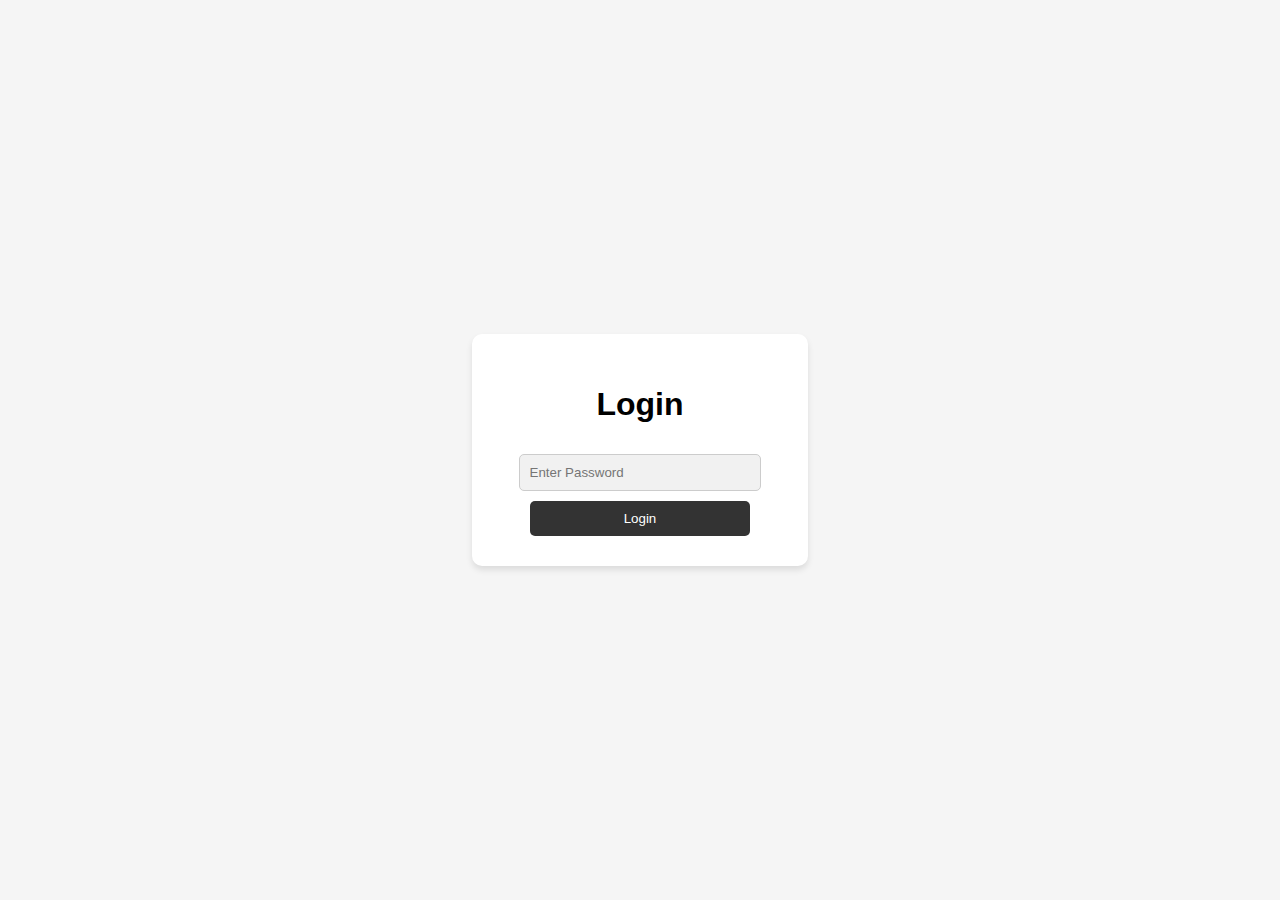
<file: index.HTML>
<!DOCTYPE html>
<html lang="en">
<head>
  <meta charset="UTF-8">
  <meta name="viewport" content="width=device-width, initial-scale=1.0">
  <title>Login</title>
  <style>
    body {
      font-family: Arial, sans-serif;
      margin: 0;
      padding: 0;
      display: flex;
      justify-content: center;
      align-items: center;
      height: 100vh;
      background: #f5f5f5;
    }

    #login-container {
      background: #fff;
      padding: 30px;
      border-radius: 10px;
      text-align: center;
      box-shadow: 0px 4px 6px rgba(0, 0, 0, 0.1);
    }

    input {
      padding: 10px;
      margin: 10px 0;
      border: 1px solid #ccc;
      border-radius: 5px;
      width: 80%;
      background-color: #f1f1f1;
      color: #333;
    }

    button {
      padding: 10px 20px;
      border: none;
      background: #333;
      color: #fff;
      border-radius: 5px;
      cursor: pointer;
      width: 80%;
    }

    button:hover {
      background: #555;
    }
  </style>
</head>
<body>
  <div id="login-container">
    <h1>Login</h1>
    <input type="password" id="password" placeholder="Enter Password">
    <button id="login-btn">Login</button>
  </div>

  <script>
    const users = {
      "amaar123": "Amaar",
      "inaya456": "Inaya",
      "vanika789": "Vanika"
    };

    const loginBtn = document.getElementById("login-btn");
    loginBtn.addEventListener("click", () => {
      const password = document.getElementById("password").value;
      const username = users[password];

      if (username) {
        localStorage.setItem("user", username);
        alert(`Welcome, ${username}!`);
        window.location.href = "whatsapp.html";
      } else {
        alert("Incorrect password! Please try again.");
      }
    });
  </script>
</body>
</html>
</file>
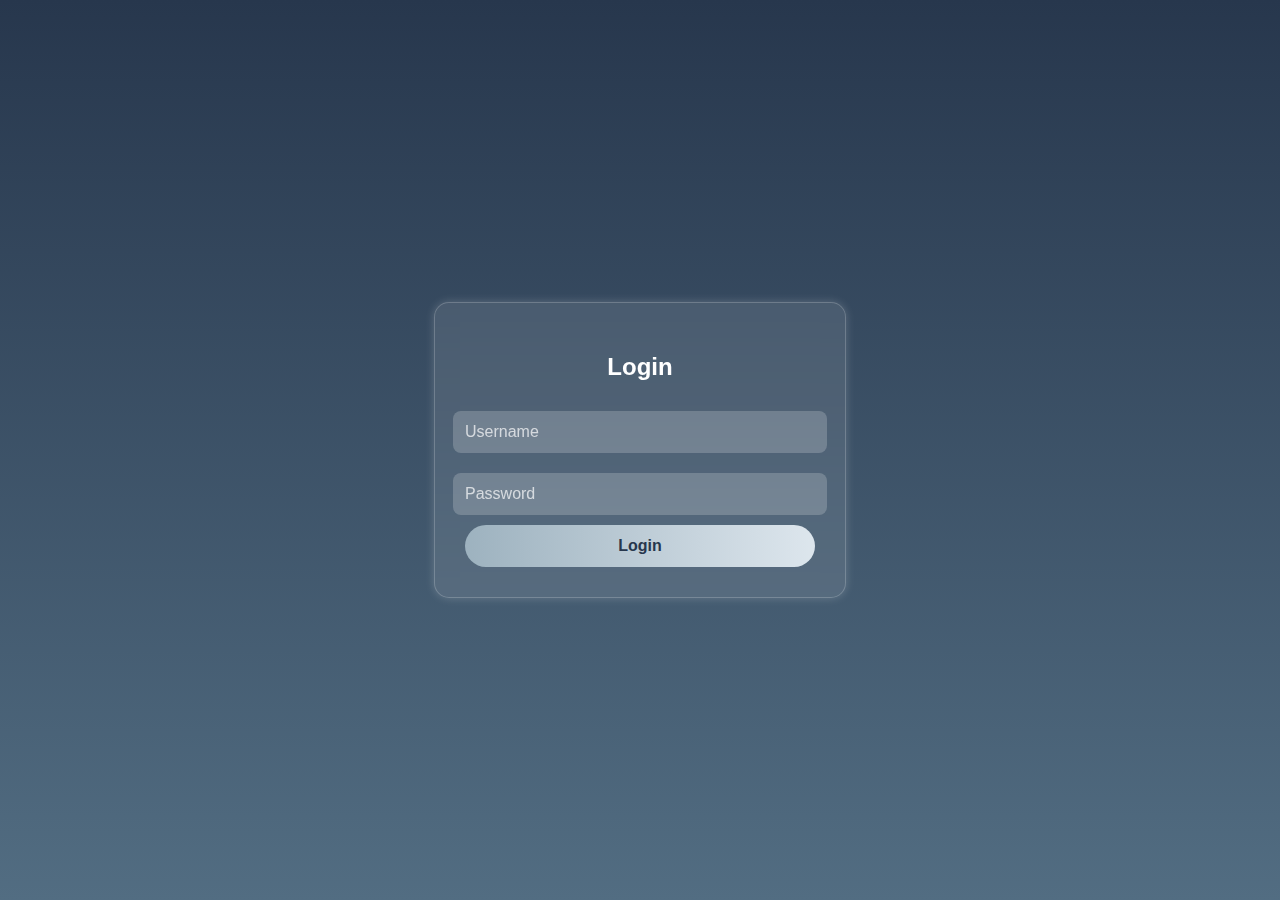
<file: index.html>
<!DOCTYPE html>
<html lang="en">
<head>
    <meta charset="UTF-8">
    <meta name="viewport" content="width=device-width, initial-scale=1.0">
    <title>Login - Modern UI</title>
    <style>
        body {
            font-family: 'Poppins', sans-serif;
            margin: 0;
            padding: 0;
            height: 100vh;
            display: flex;
            justify-content: center;
            align-items: center;
            background: linear-gradient(to bottom, #27374D, #526D82);
            background-attachment: fixed;
            overflow: hidden;
        }

        .login-container {
            width: 350px;
            padding: 30px;
            background: rgba(255, 255, 255, 0.1);
            backdrop-filter: blur(10px);
            border-radius: 15px;
            box-shadow: 0 0 10px rgba(255, 255, 255, 0.2);
            text-align: center;
            color: white;
            border: 1px solid rgba(255, 255, 255, 0.2);
            display: flex;
            flex-direction: column;
            align-items: center;
        }

        .input-field {
            width: 100%;
            padding: 12px;
            margin: 10px 0;
            background: rgba(255, 255, 255, 0.2);
            border: none;
            border-radius: 8px;
            color: white;
            outline: none;
            font-size: 16px;
            transition: 0.3s ease;
        }

        .input-field::placeholder {
            color: rgba(255, 255, 255, 0.7);
        }

        .input-field:focus {
            background: rgba(255, 255, 255, 0.3);
            transform: scale(1.02);
        }

        .login-btn {
            width: 100%;
            padding: 12px;
            border: none;
            border-radius: 25px;
            background: linear-gradient(to right, #9DB2BF, #DDE6ED);
            color: #27374D;
            font-size: 16px;
            font-weight: bold;
            cursor: pointer;
            transition: 0.3s;
        }

        .login-btn:hover {
            transform: scale(1.05);
            box-shadow: 0 0 10px rgba(255, 255, 255, 0.4);
        }

        #error-msg {
            color: red;
            margin-top: 10px;
            font-size: 14px;
            display: none;
        }

        @media (max-width: 400px) {
            .login-container {
                width: 90%;
            }
        }
    </style>
</head>
<body>
    <div class="login-container">
        <h2>Login</h2>
        <input type="text" id="username" class="input-field" placeholder="Username">
        <input type="password" id="password" class="input-field" placeholder="Password">
        <button class="login-btn" onclick="login()">Login</button>
        <p id="error-msg">Incorrect username or password. Try again.</p>
    </div>

    <script>
        function login() {
            const users = {
                "Amaar": "amaar123",
                "Inaya": "inaya123",
                "Vanika": "vanika123"
            };

            const username = document.getElementById("username").value.trim();
            const password = document.getElementById("password").value.trim();

            if (users[username] && users[username] === password) {
                localStorage.setItem("user", username);
                window.location.href = "whatsapp.html";
            } else {
                document.getElementById("error-msg").style.display = "block";
            }
        }
    </script>
</body>
</html>
</file>
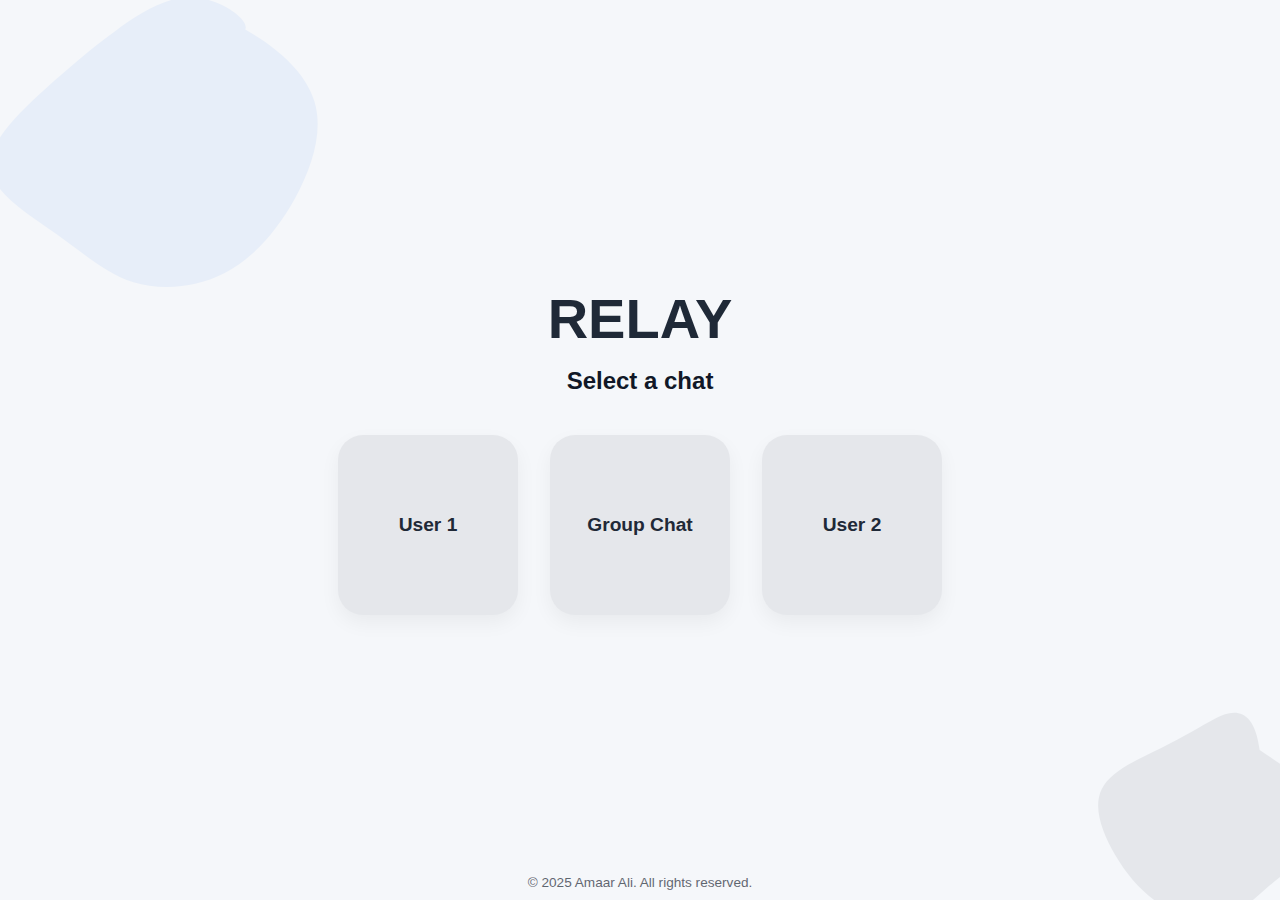
<file: chat-dashboard.html>
<!DOCTYPE html>
<html lang="en">
<head>
  <meta charset="UTF-8" />
  <meta name="viewport" content="width=device-width, initial-scale=1.0"/>
  <title>Relay - Select Chat</title>
  <style>
    :root {
      --bg: #F5F7FA;
      --primary: #1F2937;
      --accent: #3B82F6;
      --card: #E5E7EB;
      --text: #111827;
    }

    * {
      margin: 0;
      padding: 0;
      box-sizing: border-box;
    }

    body {
      font-family: 'Segoe UI', sans-serif;
      background-color: var(--bg);
      color: var(--text);
      height: 100vh;
      overflow: hidden;
      display: flex;
      flex-direction: column;
      align-items: center;
      justify-content: center;
      position: relative;
    }

    .abstract-bg {
      position: absolute;
      width: 100%;
      height: 100%;
      overflow: hidden;
      z-index: 0;
    }

    .abstract-bg svg {
      position: absolute;
      opacity: 0.07;
    }

    .abstract-bg .shape1 {
      top: -50px;
      left: -50px;
      width: 400px;
      fill: var(--accent);
    }

    .abstract-bg .shape2 {
      bottom: -80px;
      right: -80px;
      width: 300px;
      fill: var(--primary);
    }

    .container {
      z-index: 1;
      text-align: center;
      padding: 2rem;
    }

    h1 {
      font-size: 3.5rem;
      font-weight: 900;
      color: var(--primary);
      margin-bottom: 1rem;
      animation: fadeInDown 0.8s ease-out;
    }

    h2 {
      font-size: 1.5rem;
      margin-bottom: 2.5rem;
      color: var(--text);
      animation: fadeInUp 0.8s ease-out;
    }

    .card-container {
      display: flex;
      gap: 2rem;
      justify-content: center;
      flex-wrap: wrap;
      animation: fadeIn 1.2s ease-in;
    }

    .chat-card {
      background: var(--card);
      width: 180px;
      height: 180px;
      border-radius: 25px;
      box-shadow: 0 8px 20px rgba(0, 0, 0, 0.05);
      display: flex;
      align-items: center;
      justify-content: center;
      font-size: 1.2rem;
      font-weight: 600;
      color: var(--primary);
      transition: all 0.3s ease;
      cursor: pointer;
      text-align: center;
      position: relative;
    }

    .chat-card:hover {
      background: var(--accent);
      color: white;
      transform: translateY(-10px) scale(1.03);
    }

    a {
      text-decoration: none;
      color: inherit;
    }

    footer {
      position: absolute;
      bottom: 10px;
      font-size: 0.85rem;
      color: var(--primary);
      opacity: 0.7;
      z-index: 1;
    }

    /* Animations */
    @keyframes fadeIn {
      from { opacity: 0; transform: scale(0.95); }
      to { opacity: 1; transform: scale(1); }
    }

    @keyframes fadeInUp {
      from { opacity: 0; transform: translateY(20px); }
      to { opacity: 1; transform: translateY(0); }
    }

    @keyframes fadeInDown {
      from { opacity: 0; transform: translateY(-20px); }
      to { opacity: 1; transform: translateY(0); }
    }

    @media (max-width: 600px) {
      .chat-card {
        width: 140px;
        height: 140px;
        font-size: 1rem;
      }

      h1 {
        font-size: 2.5rem;
      }
    }
  </style>
</head>
<body>

  <!-- Abstract Background Shapes -->
  <div class="abstract-bg">
    <svg class="shape1" viewBox="0 0 200 200">
      <path d="M47.6,-60.2C62.8,-51.6,77.7,-39.3,82.2,-24.2C86.8,-9.2,81,8.7,72.3,24.5C63.5,40.3,51.7,54,37.3,61.5C22.8,69,5.6,70.3,-8.2,66.1C-22,61.9,-32.4,52.2,-46.6,42.1C-60.8,32,-78.7,21.5,-79.8,8.8C-81,-3.9,-65.4,-18.7,-52.5,-30.4C-39.6,-42,-29.5,-50.6,-17.6,-59.3C-5.7,-68.1,8,-77.1,21.9,-76.3C35.9,-75.5,50,-64.8,47.6,-60.2Z" transform="translate(100 100)" />
    </svg>
    <svg class="shape2" viewBox="0 0 200 200">
      <path d="M33.1,-53.3C44.7,-45.4,56.7,-38.5,63.3,-27.6C69.9,-16.7,71.1,-1.9,65.6,9.8C60.2,21.5,47.9,30,37.2,39.1C26.5,48.3,17.3,58.1,5.3,60.4C-6.6,62.7,-21.3,57.4,-33.5,49.3C-45.6,41.2,-55.2,30.4,-63.4,16.4C-71.6,2.3,-78.3,-14.8,-72.2,-27.2C-66.2,-39.6,-47.5,-47.2,-32.5,-54.6C-17.5,-62,-6.2,-69.1,4.2,-74.6C14.6,-80.1,29.2,-83.3,33.1,-53.3Z" transform="translate(100 100)" />
    </svg>
  </div>

  <!-- Foreground Content -->
  <div class="container">
    <h1>RELAY</h1>
    <h2>Select a chat</h2>
    <div class="card-container">
      <a href="user1.html"><div class="chat-card">User 1</div></a>
      <a href="group-chat.html"><div class="chat-card">Group Chat</div></a>
      <a href="user2.html"><div class="chat-card">User 2</div></a>
    </div>
  </div>

  <footer>© 2025 Amaar Ali. All rights reserved.</footer>

</body>
</html>
</file>
